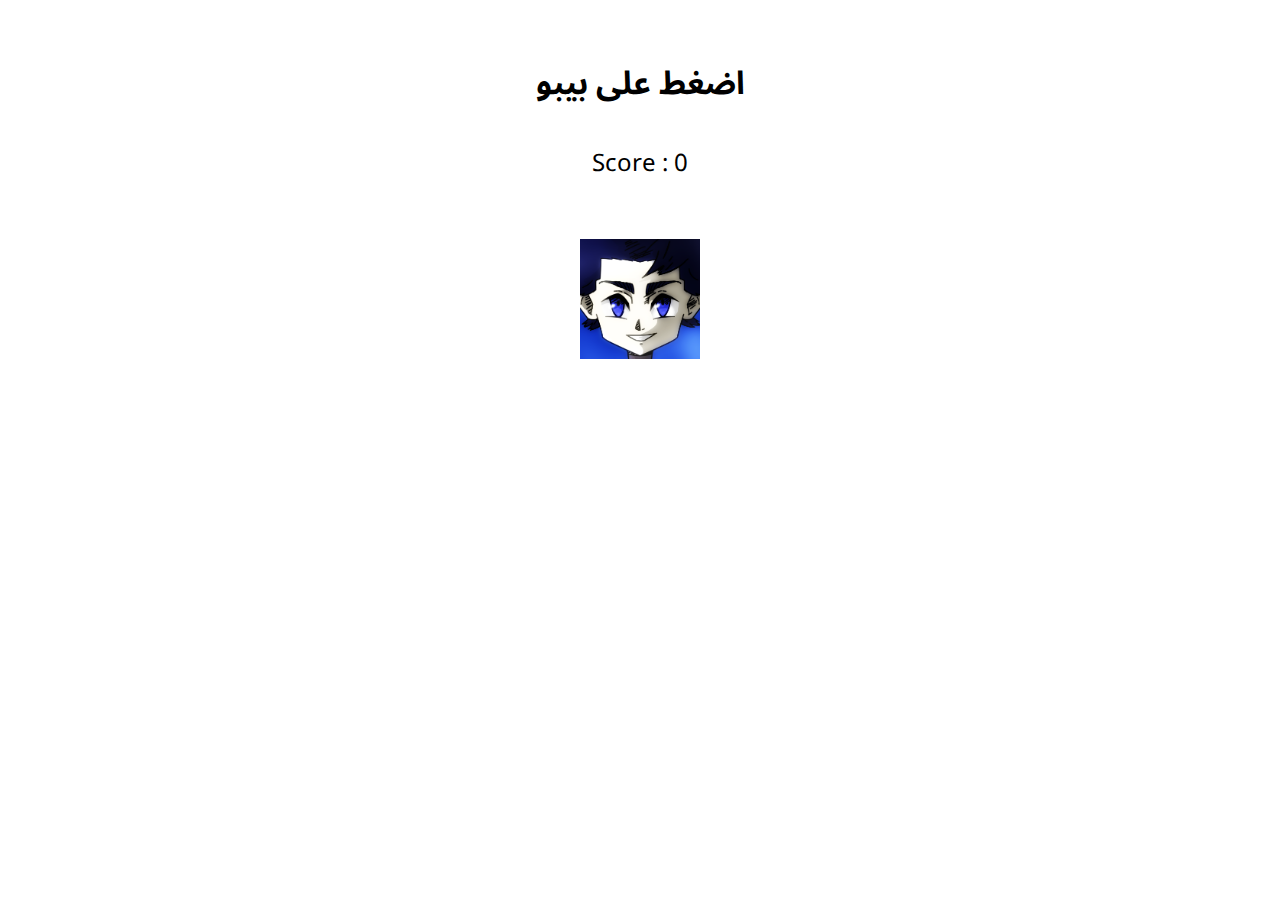
<file: index.html>
<!DOCTYPE html>
<html>
<head>
  <title>اضغط على بيبو</title>
  <link rel="icon" href="bibo.png" type="image/x-icon">
  <meta name="viewport" content="width=device-width, initial-scale=1.0">
  <link rel="stylesheet" type="text/css" href="style.css">
  <link rel="preconnect" href="https://fonts.googleapis.com">
  <link rel="preconnect" href="https://fonts.gstatic.com" crossorigin="">
  <link href="https://fonts.googleapis.com/css2?family=Noto+Sans+Arabic:wght@100;200;300;400;500;600;700;800;900&amp;display=swap" rel="stylesheet">
  <link href="https://fonts.googleapis.com/css2?family=Montserrat:ital,wght@0,100;0,200;0,300;0,400;0,500;0,600;0,700;0,800;0,900;1,100;1,200;1,300;1,400;1,500;1,600;1,700;1,800;1,900&display=swap" rel="stylesheet">
</head>
<body>
  <h1>اضغط على بيبو</h1>
  <div id="score">Score : <span id="scoreValue">0</span></div>
  <div id="image-container">
    <img src="bibo.png" id="image" alt="Bibo">
  </div>
  <script src="script.js"></script>
</body>
</html>
</file>
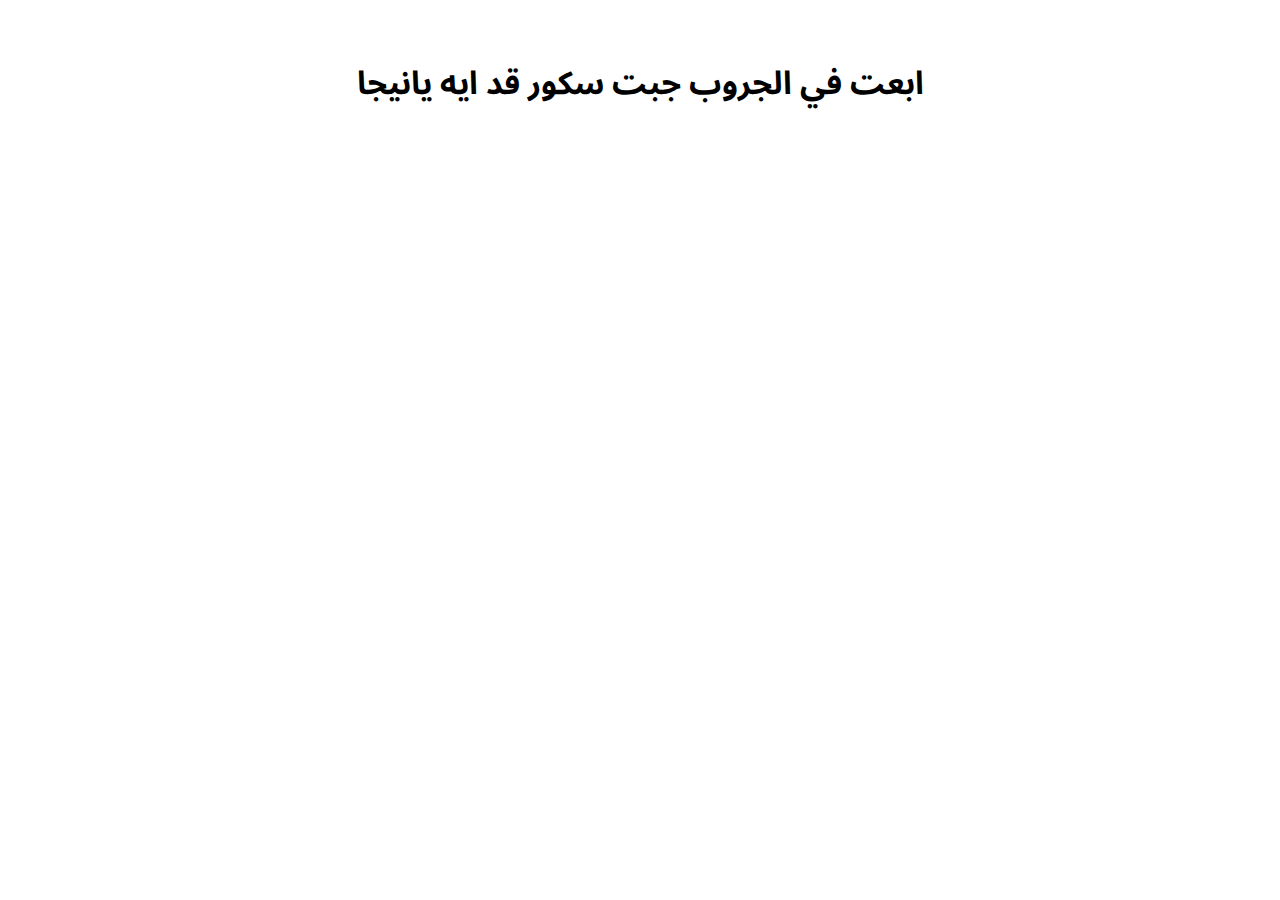
<file: index2.html>
<!DOCTYPE html>
<html>
<head>
  <title>اضغط على بيبو</title>
  <link rel="icon" href="bibo.png" type="image/x-icon">
  <meta name="viewport" content="width=device-width, initial-scale=1.0">
  <link rel="stylesheet" type="text/css" href="style.css">
  <link rel="preconnect" href="https://fonts.googleapis.com">
  <link rel="preconnect" href="https://fonts.gstatic.com" crossorigin="">
  <link href="https://fonts.googleapis.com/css2?family=Noto+Sans+Arabic:wght@100;200;300;400;500;600;700;800;900&amp;display=swap" rel="stylesheet">
  <link href="https://fonts.googleapis.com/css2?family=Montserrat:ital,wght@0,100;0,200;0,300;0,400;0,500;0,600;0,700;0,800;0,900;1,100;1,200;1,300;1,400;1,500;1,600;1,700;1,800;1,900&display=swap" rel="stylesheet">
</head>
<body>
  <h1>ابعت في الجروب جبت سكور قد ايه يانيجا</h1>

</body>
</html>
</file>
<file: style.css>
*{
    margin: 0;
    padding: 0;
    box-sizing: border-box;
    scroll-behavior: smooth;
    font-family: 'Noto Sans Arabic', montserrat;
    text-align: center;
}


  h1 {
    margin-top: 50px;
  }
  #score {
    font-size: 24px;
    margin-top: 20px;
  }
  #image-container {
    margin-top: 50px;
  }

  #image{
    width: 120px;
    cursor: pointer;
    transition: 0.3s ease;
  }

  #image:hover{
    width: 140px;
    border: solid 2px black;
  }
</file>
